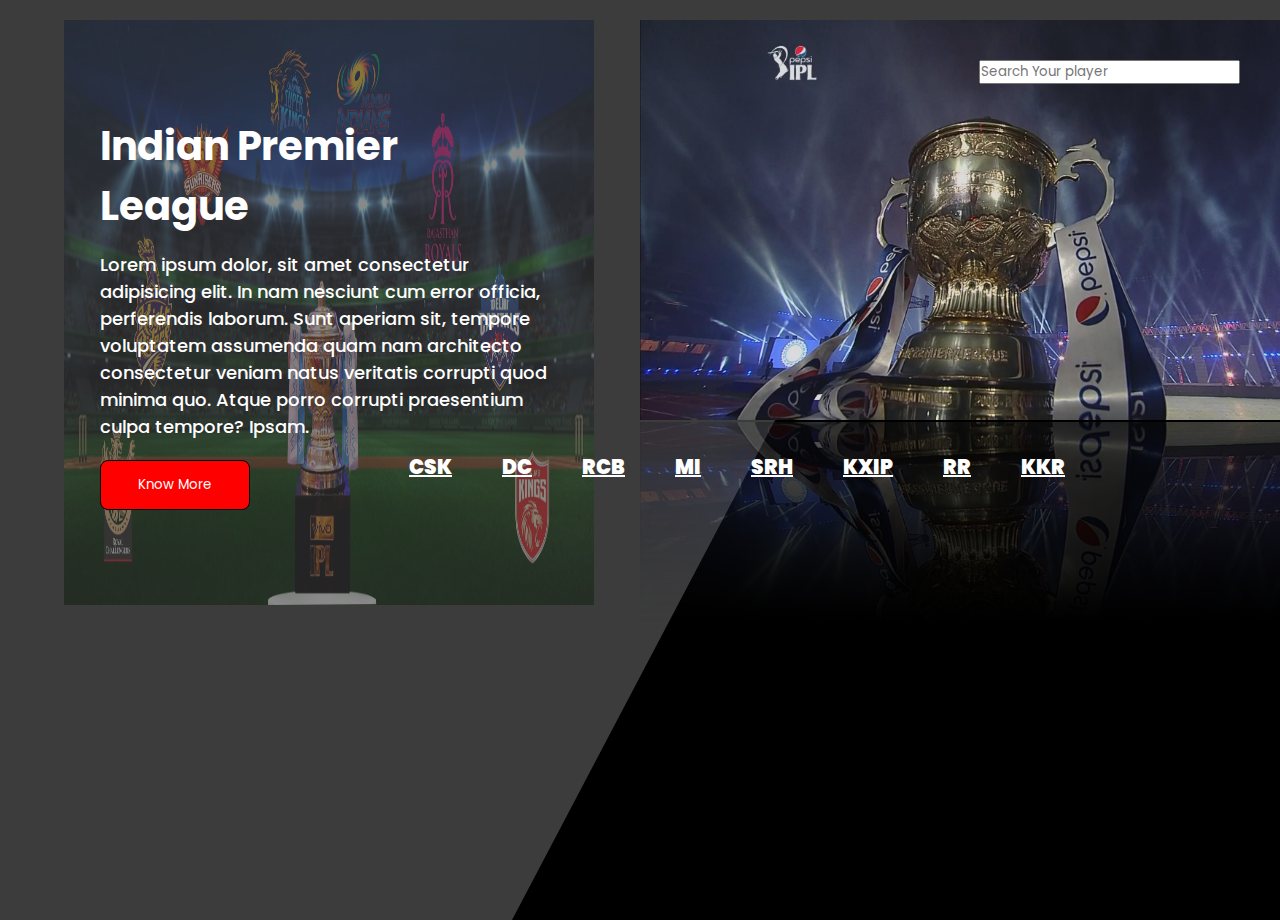
<file: index.html>
<!DOCTYPE html>
<html lang="en">
<head>
    <link rel="preconnect" href="https://fonts.gstatic.com">
<link href="https://fonts.googleapis.com/css2?family=Poppins:wght@300;400;500;600;700&display=swap" rel="stylesheet">
    <meta charset="UTF-8">
    <meta name="viewport" content="width=device-width, initial-scale=1.0">
    <title>Document</title>
    <link rel="stylesheet" href="ipl.css">
    <style>
        *{
         font-family: 'Poppins', sans-serif;

        }
    </style>
    <script src="./index.js"></script>
</head>
<body>
    <div class="container">
        <!-- <div class="logo">
            <img src="" alt="">
        </div> -->


        <!-- this is for background logo -->
        <div class="background">
            <img src="ipl-full.png" id="logobg" alt="">
        </div>

        <div class="heading">
            <h1 id="head">
               Indian Premier League
            </h1>

            <p style="font-weight: 500;">
                Lorem ipsum dolor, sit amet consectetur adipisicing elit. In nam nesciunt cum error officia, perferendis laborum. Sunt aperiam sit, tempore voluptatem assumenda quam nam architecto consectetur veniam natus veritatis corrupti quod minima quo. Atque porro corrupti praesentium culpa tempore? Ipsam.
            </p>

            <button>Know More</button>
        </div>

        <!-- this is for main image -->

        <div class="image">
            <img id="myimage" src="trophy.jpg" alt="">
        </div>

        


        <!-- now navbar -->

        <div class="navbar">
            <!-- <ul>
                <li>Home</li>
                <li>Team</li>
                <li>Performance</li>
                <li>Rank</li>
            </ul> -->
            <input style="color: black; position:relative;" type="text" placeholder="Search Your player"></input>
        </div>

        <!-- html code is done -->

        <!-- now jump to css code -->

        <!-- one class is missing -->

        <div class="empty">


        </div>

        <!-- this is for remaining teams -->

        <div class="list">
            <ol>
                <a href="csk.html"> <li onmouseover="myFun('csk-players.png', 'yellow', 'Chennai Super Kings', 'csk-logo.png')" >CSK</li></a>


                <!-- first one is sucessfully working -->
                <!-- copy and change the image name, color -->

                <a href="dcd.html"><li onmouseover="myFun('dd-players.png', 'blue', 'Delhi Capitals', 'dd-logo.png')">DC</li></a>
                <a href="rcb.html"><li onmouseover="myFun('rcb-players.png', 'red', 'Royal Challengers Bangalore', 'RCB logo.png')">RCB</li></a>
                <a href="mi.html"><li onmouseover="myFun('mi-players.png', 'dodgerblue', 'Mumbai Indians', 'milogo.png')">MI</li></a>
                <a href="srh.html"><li onmouseover="myFun('srh-players.png', 'orangered', 'Sun Raise Hydrabad', 'srhlogo.png')">SRH</li></a>
                <a href="punjab.html"><li onmouseover="myFun('punjab-players.png', 'red', 'King XI Punjab', 'punjablogo.png')">KXIP</li></a>
                <a href="rr.html"><li onmouseover="myFun('rr-players.png', '#ff3385', 'Rajastan Royals', 'rrlogo.png')">RR</li></a>
                <a href="kkr.html"><li onmouseover="myFun('kkr-players.png', 'purple', 'Kolkata Knight Riders', 'kkrlogo.png')">KKR</li></a>
                
               <!-- <a href="rcb.html"><li class="hovers">RCB</li></a>
               <a href="dcd.html"><li class="hovers">DC</li></a>
               <a href="mi.html"><li class="hovers">MI</li></a>
               <a href="srh.html"><li class="hovers">SRH</li></a>
               <a href="punjab.html"><li class="hovers">KXIP</li></a>
               <a href="rr.html"><li class="hovers">RR</li></a>
               <a href="kkr.html"><li class="hovers">KKR</li></a> -->

                

            </ol>
            <!-- onclick="myFun('csk-players.png', 'gold', 'Chennai Super Kings', 'csklogo.png')"
            onclick="myFun('rcb-players.png', 'red', 'Royal Challengers Bangalore', 'RCB logo.png')"
            onclick="myFun('dd-players.png', '#314766', 'Delhi Capitals', 'dd-logo.png')" 
            onclick="myFun('srh-players.png', 'orangered', 'Sun Raise Hydrabad', 'srhlogo.png')"
            onclick="myFun('punjab-players.png', 'red', 'King XI Punjab', 'punjablogo.png')"
            onclick="myFun('rr-players.png', '#ff3385', 'Rajastan Royals', 'rrlogo.png')"
            onclick="myFun('kkr-players.png', 'purple', 'Kolkata Knight Riders', 'kkrlogo.png')"  -->
           
        </div>

    </div>
    












</body>
</html>
</file>
<file: ipl.css>
*{
    margin: 0;
    padding: 0;
/*     box-sizing: border-box; */
    color: white;
    font-family: 'Poppins', sans-serif;
    
}

body{
    background-color: #3c3c3c;
}
.container{
    position: relative;
    margin-top: 20px;
}

/* sorry remove dot before img */
.container .logo img{
    width: 250px;
    height: 150px;
}

/* sorry remove dot before img */
.container .background img{
    position: absolute;
    width: 530px;
    margin-left: 5%;
    height: 65vh;
    opacity: 0.4;
}

.container .heading{
    position: absolute;
    display: flex;
    justify-content: center;
    flex-direction: column;
    width: 35%;
    min-height: 65vh;
    margin-left: 100px;
}
.container .heading h1{
    padding-bottom: 15px;
    font-size: 40px;

}
.container .heading p{
    padding-bottom: 20px;
    font-size: 18px;
    font-weight: 800;
}

.container .heading button{
    width: 150px;
    height: 50px;
    background-color: red;
    border: 2px  solid transparent;
    border:1px solid black;
    border-radius: 8px;   
}

.container .image img{
    margin-left: 50%;
    width: 700px;
    height: 400px;
    
/* for image reflection */

-webkit-box-reflect: below 2px linear-gradient(transparent, transparent, rgba(0,0,0,0.4));
}

.container .navbar {
    display: flex;
    position: absolute;
    right: 0;
    top: 0;
    list-style: none;
    color:black;
}
.container .navbar {
    padding: 40px;
}


.empty{
    position: absolute;
    clip-path: polygon(77% 0, 100% 0, 100% 100%, 40% 100%);
    background-color:black;
    width: 100%;
    height: 100vh;
    top: 0;
    right: 0;
    z-index: -1000;
}


/* now one team is ready */

/* lets do the code for remaining teams by using javascript */

.list ol{
    display: flex;
    position: absolute;
    list-style: none;
    margin-left: 30%;
}
.list ol li{
    margin: 25px;
    font-size: 20px;
    font-weight: 900;
    cursor: pointer;
}

/* .list ol li:hover, .container .navbar:hover{
    transform: scale(2, 2);
} */

/* now selection color change */

::selection{
    background-color: white;
    color: black;
}



/* now coading for responsive */


@media screen and (max-width: 900px){
    .container .heading{
        top: 120vh;
        width: 100%;
        margin: 0;
    }

    .container .image img{
        margin: 0;
        margin-top: -30px;
        width: 700px;
        height: 400px;
    }

    .container .background img{
        position: absolute;
        width: 450px;
        margin-left: 15%;
        height: 80vh;
        top: 120vh;
        z-index: -1;
        opacity: 0.4;
    }
    
    .list ol{
        display: flex;
        position: absolute;
        list-style: none;
        margin-left: 10%;

    }

    .container .navbar{
        display: flex;
        position: absolute;
        right: 0;
        top: 100vh;
        list-style: none;

    }
}
</file>
